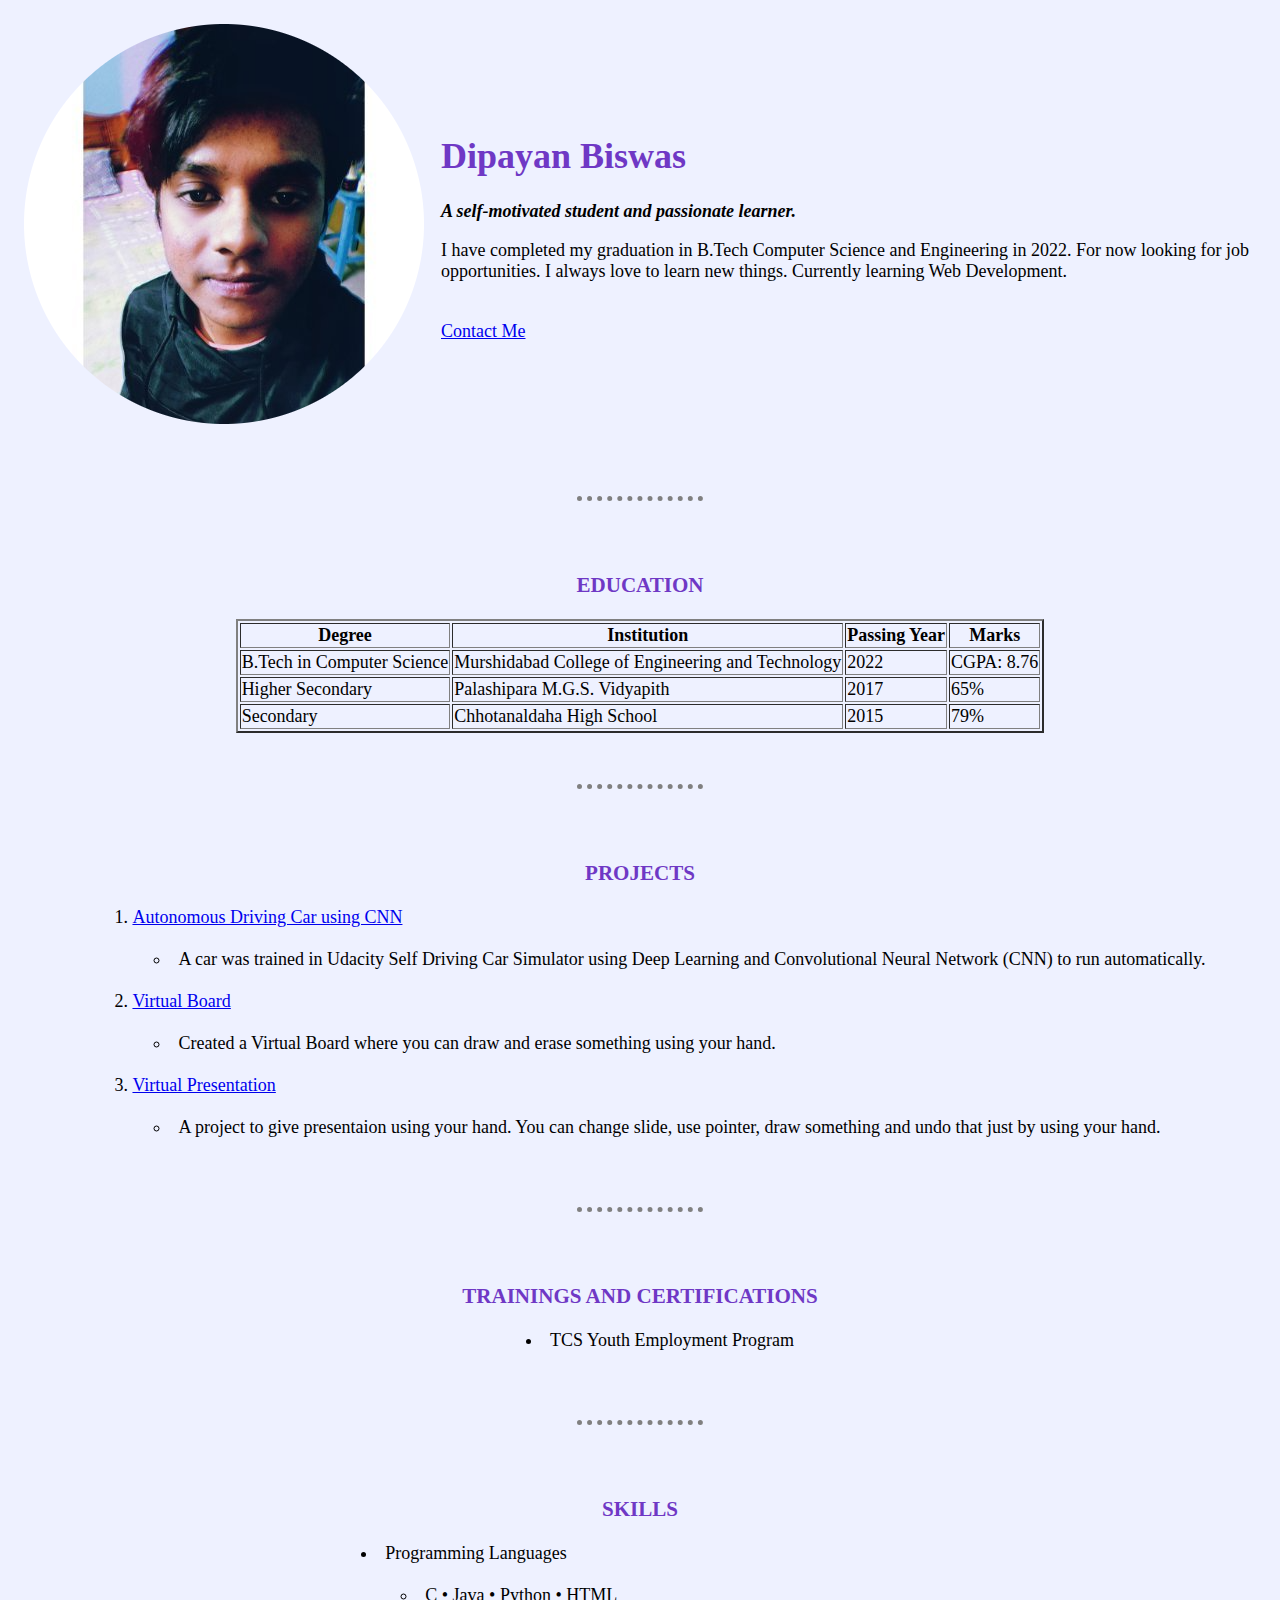
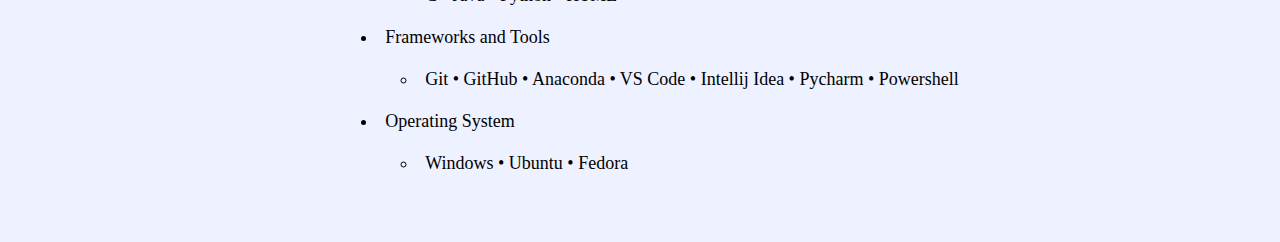
<file: index.html>
<!DOCTYPE html>
<html lang="en">
	<head>
		<meta charset="UTF-8" />
		<meta http-equiv="X-UA-Compatible" content="IE=edge" />
		<meta name="viewport" content="width=device-width, initial-scale=1.0" />
		<title>Dipayan's Personal Site</title>
		<link rel="stylesheet" href="style.css" />
	</head>
	<body class="font">
		<table cellspacing="15">
			<tr>
				<td>
					<img src="dipayan.png" alt="dipayan profile picture" />
				</td>
				<td>
					<h1>Dipayan Biswas</h1>
					<p>
						<em>
							<strong>A self-motivated student and passionate learner.</strong>
						</em>
					</p>
					<p>
						I have completed my graduation in B.Tech Computer Science and
						Engineering in 2022. For now looking for job opportunities. I always
						love to learn new things. Currently learning Web Development.
					</p>
					<br />
					<a href="contact.html">Contact Me</a>
				</td>
			</tr>
		</table>
		<br />
		<br />
		<hr size="2" noshade="" />
		<br />
		<br />
		<h3>EDUCATION</h3>
		<table border="2">
			<thead>
				<tr>
					<th>Degree</th>
					<th>Institution</th>
					<th>Passing Year</th>
					<th>Marks</th>
				</tr>
			</thead>
			<tbody>
				<tr>
					<td>B.Tech in Computer Science</td>
					<td>Murshidabad College of Engineering and Technology</td>
					<td>2022</td>
					<td>CGPA: 8.76</td>
				</tr>
				<tr>
					<td>Higher Secondary</td>
					<td>Palashipara M.G.S. Vidyapith</td>
					<td>2017</td>
					<td>65%</td>
				</tr>
				<tr>
					<td>Secondary</td>
					<td>Chhotanaldaha High School</td>
					<td>2015</td>
					<td>79%</td>
				</tr>
			</tbody>
		</table>
		<br />
		<br />
		<hr size="2" noshade="" />
		<br />
		<br />
		<h3>PROJECTS</h3>
		<ol>
			<li>
				<a href="https://github.com/D1PAYAN/AUTONOMOUS-DRIVING-CAR-USING-CNN">
					Autonomous Driving Car using CNN
				</a>
			</li>
			<br />
			<ul>
				<li>
					A car was trained in Udacity Self Driving Car Simulator using Deep
					Learning and Convolutional Neural Network (CNN) to run automatically.
				</li>
			</ul>
			<br />
			<li>
				<a href="https://github.com/D1PAYAN/VIRTUAL-BOARD">Virtual Board</a>
			</li>
			<br />
			<ul>
				<li>
					Created a Virtual Board where you can draw and erase something using
					your hand.
				</li>
			</ul>
			<br />
			<li>
				<a href="https://github.com/D1PAYAN/VIRTUAL-PRESENTATION">
					Virtual Presentation</a
				>
			</li>
			<br />
			<ul>
				<li>
					A project to give presentaion using your hand. You can change slide,
					use pointer, draw something and undo that just by using your hand.
				</li>
			</ul>
		</ol>
		<br />
		<br />
		<hr size="2" noshade="" />
		<br />
		<br />
		<h3>TRAININGS AND CERTIFICATIONS</h3>
		<ul class="center">
			<li>TCS Youth Employment Program</li>
		</ul>
		<br />
		<br />
		<hr size="2" noshade="" />
		<br />
		<br />
		<h3>SKILLS</h3>
		<ul class="center1">
			<li>Programming Languages</li>
			<br />
			<ul>
				<li>C • Java • Python • HTML</li>
			</ul>
			<br />
			<li>Frameworks and Tools</li>
			<br />
			<ul>
				<li>
					Git • GitHub • Anaconda • VS Code • Intellij Idea • Pycharm •
					Powershell
				</li>
			</ul>
			<br />
			<li>Operating System</li>
			<br />
			<ul>
				<li>Windows • Ubuntu • Fedora</li>
			</ul>
		</ul>
		<br />
		<br />
	</body>
</html>
</file>
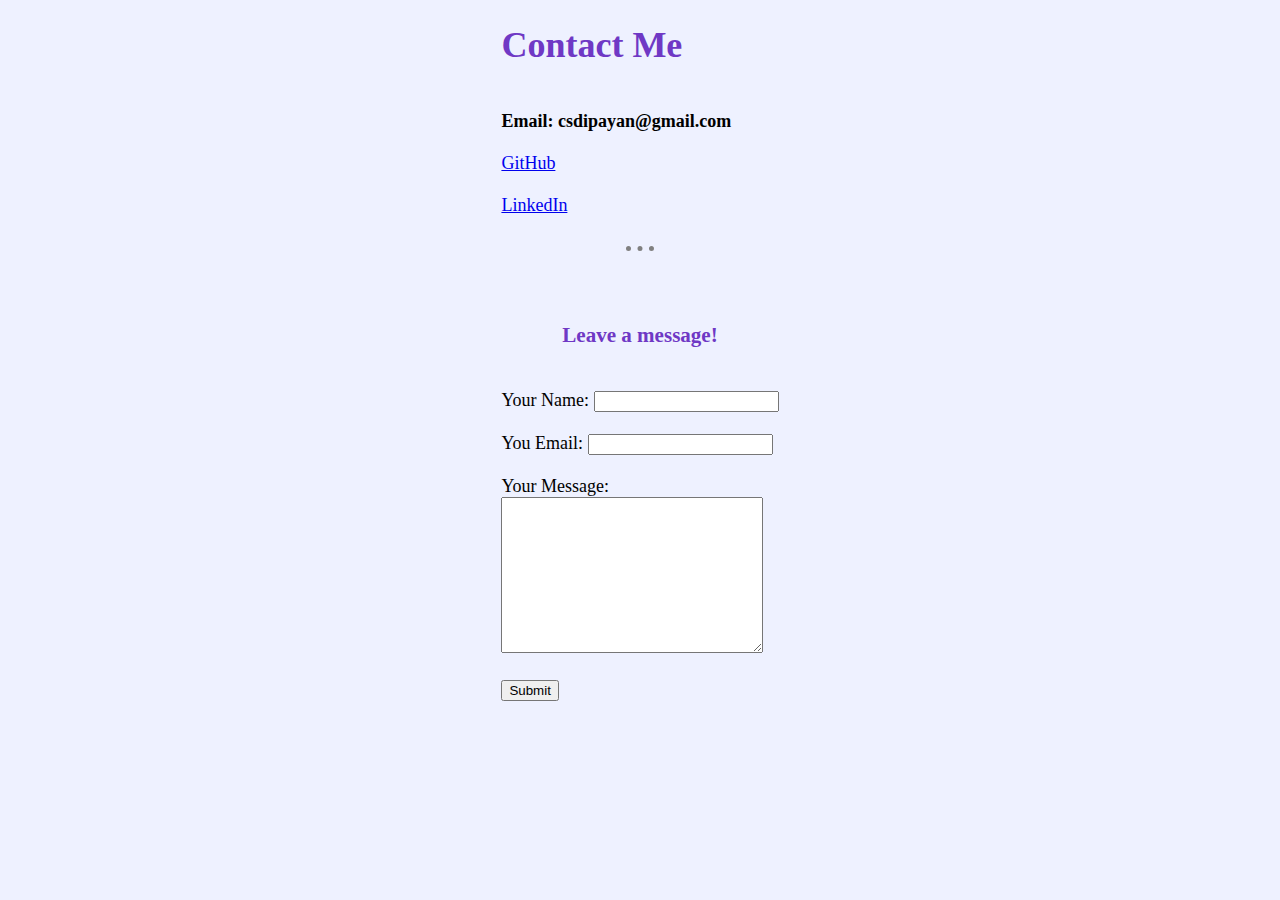
<file: contact.html>
<!DOCTYPE html>
<html lang="en">
	<head>
		<meta charset="UTF-8" />
		<meta http-equiv="X-UA-Compatible" content="IE=edge" />
		<meta name="viewport" content="width=device-width, initial-scale=1.0" />
		<title>Contact</title>
		<link rel="stylesheet" href="style.css" />
	</head>
	<body class="align">
		<h1>Contact Me</h1>
		<br />
		<strong>Email: csdipayan@gmail.com</strong>
		<br />
		<br />
		<a href="https://github.com/d1payan">GitHub</a>
		<br />
		<br />
		<a href="https://www.linkedin.com/in/dipayancs/">LinkedIn</a>
		<br />
		<br />
		<hr />
		<br />
		<br />
		<h3>Leave a message!</h3>
		<br />
		<form
			action="mailto:csdipayan@gmail.com"
			method="post"
			enctype="text/plain"
		>
			<label for="name">Your Name:</label>
			<input type="text" name="Name" value="" />
			<br />
			<br />
			<label for="email">You Email:</label>
			<input type="email" name="Email" id="" />
			<br />
			<br />
			<label for="">Your Message:</label>
			<br />
			<textarea name="Message" id="" cols="30" rows="10"></textarea>
			<br />
			<br />
			<input type="submit" name="" />
		</form>
	</body>
</html>
</file>
<file: style.css>
body {
	background-color: #eef1ff;
}
hr {
	background-color: #eef1ff;
	border-style: none;
	border-top-style: dotted;
	border-color: gray;
	border-width: 5px;
	width: 10%;
}
h1 {
	color: #6f38c5;
}
h3 {
	color: #6f38c5;
	text-align: center;
}
ol {
	display: table;
	margin-left: auto;
	margin-right: auto;
	list-style-position: inside;
}
table {
	margin-left: auto;
	margin-right: auto;
}
ul.center {
	display: table;
	margin-left: auto;
	margin-right: auto;
	list-style-position: inside;
}
ul.center1 {
	display: table;
	margin-left: auto;
	margin-right: auto;
	list-style-position: inside;
}
body.align {
	max-width: max-content;
	margin: auto;
	font-size: 18px;
}
body.font {
	font-size: 18px;
}
</file>
